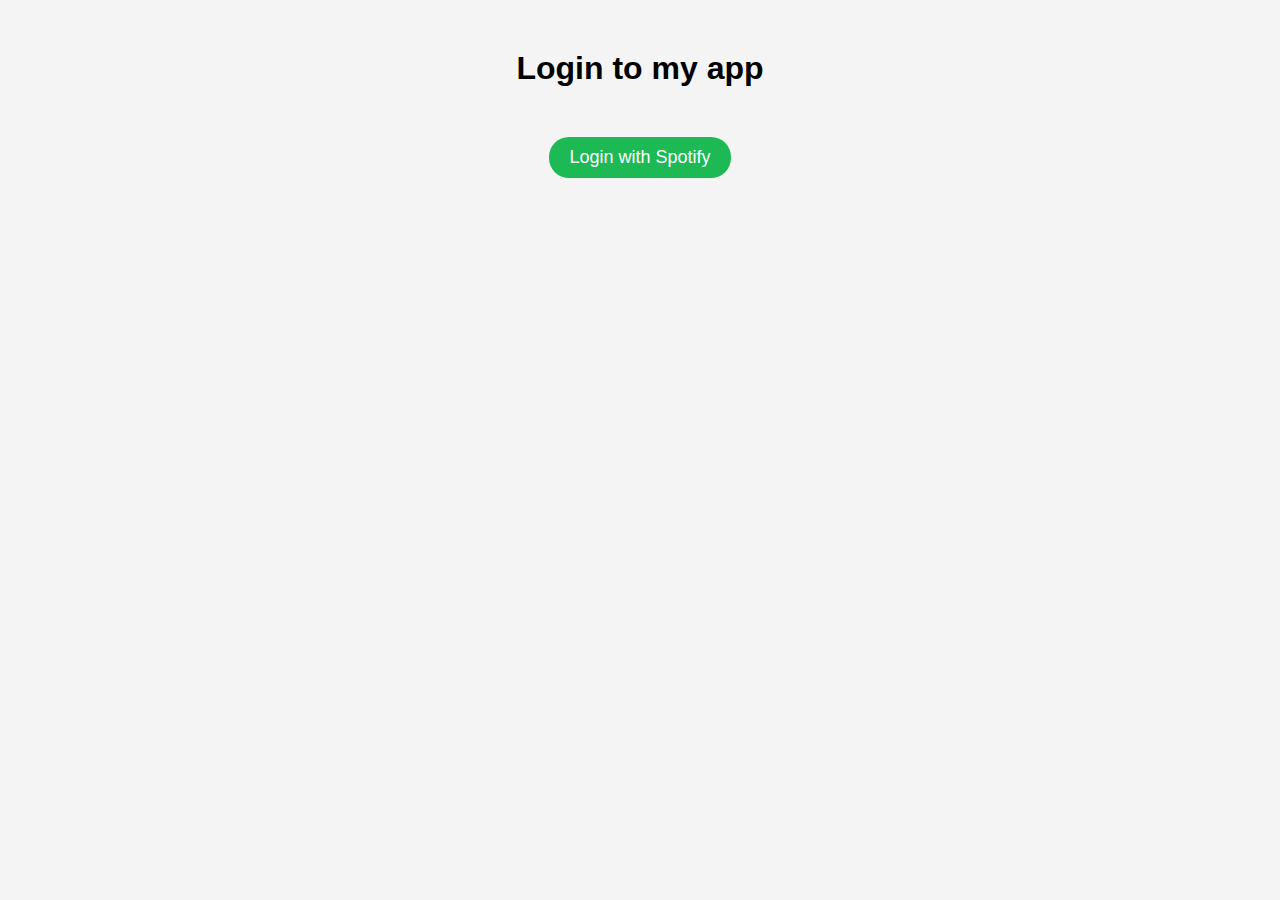
<file: login.html>
<!DOCTYPE html>
<html>
  <head>
    <meta charset="UTF-8" />
    <title>Login</title>
  </head>
  <style>
    body {
      font-family: Arial, sans-serif;
      background-color: #f4f4f4;
      margin: 0;
      padding: 0;
    }
    h1 {
      text-align: center;
      margin-top: 50px;
    }
    .login-button {
      display: block;
      margin: 50px auto 0;
      padding: 10px 20px;
      background-color: #1db954;
      border: none;
      border-radius: 20px;
      color: #fff;
      font-size: 18px;
      cursor: pointer;
      transition: background-color 0.3s ease-in-out;
    }
    .login-button:hover {
      background-color: #0f8043;
    }
  </style>
  <body>
    <h1>Login to my app</h1>
    <button class="login-button">Login with Spotify</button>

    <script>
      const clientId = ""; // your client id
      const clientSecret = ""; //your client secret
      const redirectUri = "http://127.0.0.1:5500/index.html"; //your redirect uri

      const getAuthCode = async (clientId, redirectUri, scope) => {
        const url = `https://accounts.spotify.com/authorize?client_id=${clientId}&response_type=code&redirect_uri=${encodeURIComponent(
          redirectUri
        )}&scope=${encodeURIComponent(scope)}`;

        // Create an anchor element
        const anchor = document.createElement("a");
        anchor.setAttribute("href", url);
        anchor.setAttribute("target", "_blank");
        document.body.appendChild(anchor);

        // Programmatically click the anchor element to open the authorization page in a new tab
        anchor.click();

        // Wait for the user to be redirected back to the redirect URI
        return new Promise((resolve, reject) => {
          const onRedirect = (event) => {
            if (event.origin !== window.location.origin) {
              return;
            }

            const params = new URLSearchParams(event.data);
            const code = params.get("code");

            if (code) {
              window.removeEventListener("message", onRedirect);
              resolve(code);
            }
          };

          window.addEventListener("message", onRedirect);
        });
      };

      const loginButton = document.querySelector(".login-button");

      loginButton.addEventListener("click", () => {
        getAuthCode(
          clientId,
          redirectUri,
          "user-read-private user-read-email playlist-read-private playlist-read-collaborative user-top-read user-library-read user-read-recently-played user-read-playback-state user-modify-playback-state streaming user-read-currently-playing user-library-modify playlist-modify-public playlist-modify-private"
        );
      });
    </script>
  </body>
</html>
</file>
